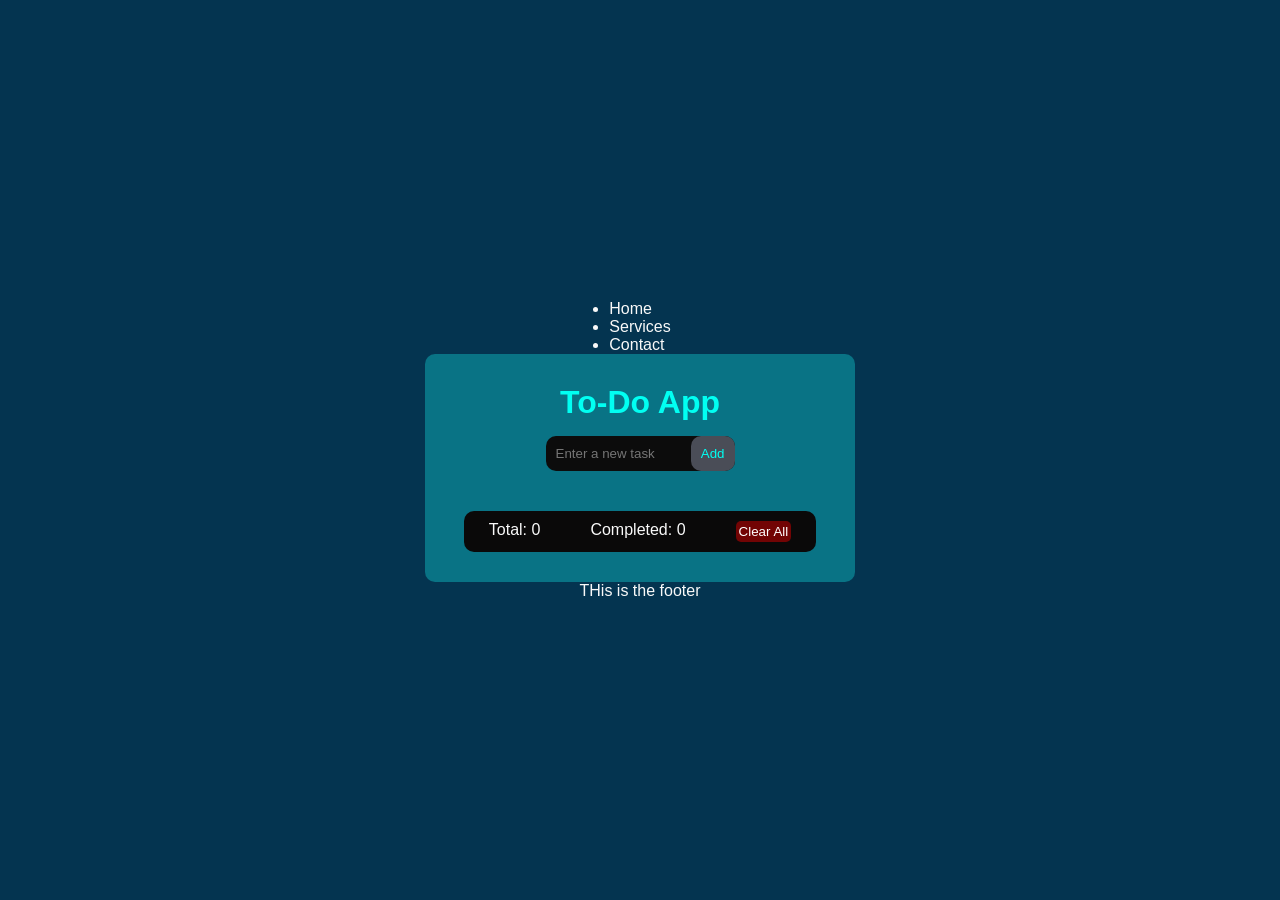
<file: index.html>
<!DOCTYPE html>
<html lang="en">
<head>
    <meta charset="UTF-8">
    <meta name="viewport" content="width=device-width, initial-scale=1.0">
    <link rel="stylesheet" href="utility.css">
    <link rel="stylesheet" href="style.css">
    <title>Todo App</title>
</head>
<body>
    <nav>
        <ul>
            <li>Home</li>
            <li>Services</li>
            <li>Contact</li>
        </ul>
    </nav>
    <form >
        <h1>To-Do App</h1>
        <div class="container">

            <input id="inputTask" type="text" placeholder="Enter a new task">
            <button type="submit" id="btn">
                Add
            </button>
        </div>
        
        <ul id="taskList">

        </ul>

        <div class="info">
            <p>
                Total: <span class="total">0</span>
            </p>
            <p>
                Completed: <span class="completed">0</span>
            </p>
            <button class="clear">
                Clear All
            </button>
        </div>
    </form>
    <footer>
        THis is the footer
    </footer>




    <script src="script.js"></script>
</body>
</html>
</file>
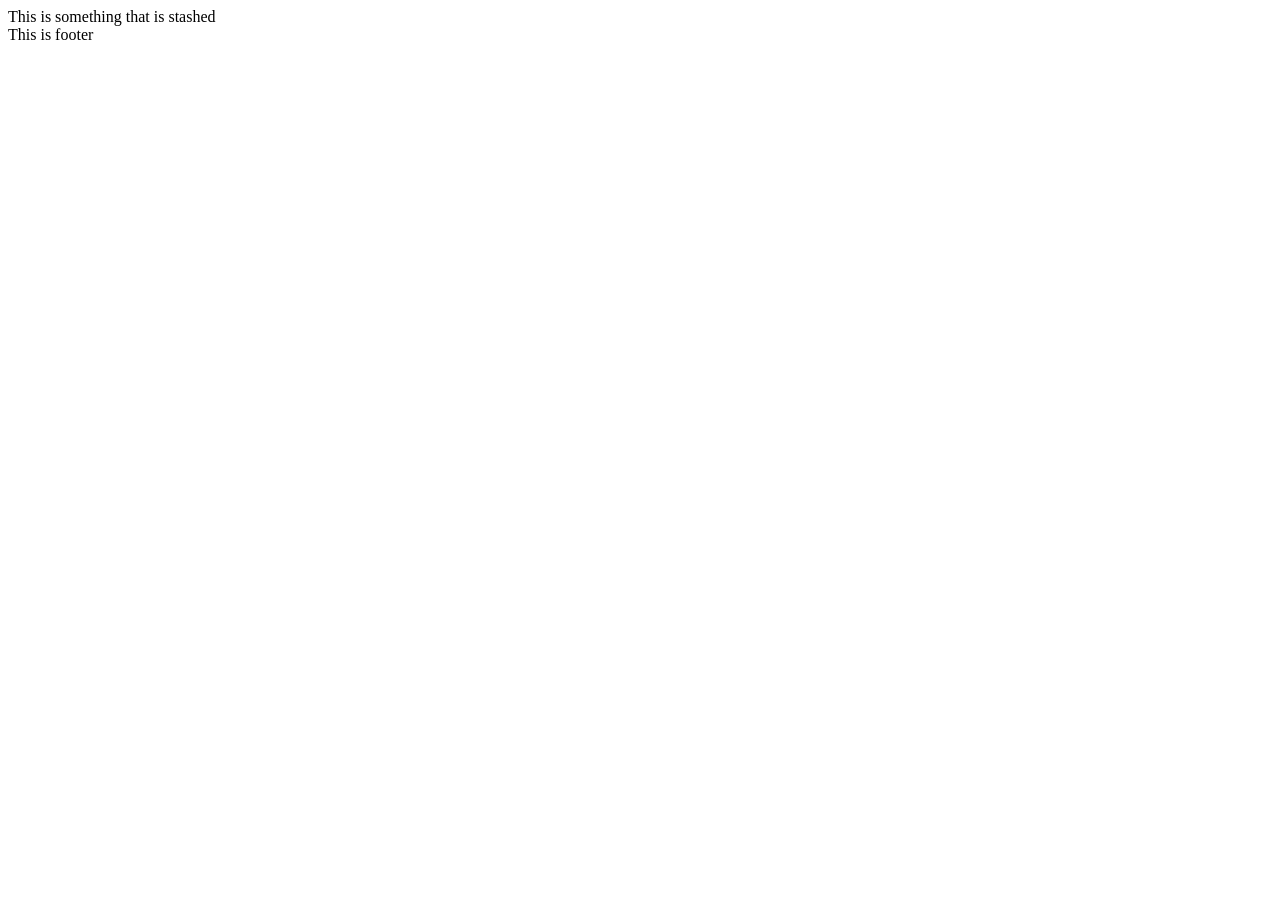
<file: stash.html>
<!DOCTYPE html>
<html lang="en">
<head>
    <meta charset="UTF-8">
    <meta name="viewport" content="width=device-width, initial-scale=1.0">
    <title>Document</title>
</head>
<body>
    This is something that is stashed
    <footer>
        This is footer
    </footer>
</body>
</html>
</file>
<file: utility.css>
.flex{
    display: flex;
}
</file>
<file: style.css>
:root{
    --background: #043450;
    --primary-color: #2b50c0;
    --secondary-color: #097385;
    --accent-color: #01fff2;
    --text-color: #F9F9F9;
}

*{
    margin: 0;
    padding: 0;
}

body{
    height: 100vh;
    width: 100vw;
    display: flex;
    flex-direction: column;
    justify-content: center;
    align-items: center;
    background-color: var(--background);
    color: var(--text-color);
    font-family: Arial, Helvetica, sans-serif;

}

form{
    width: 400px; 
    background-color: var(--secondary-color);
    display: flex;
    flex-direction: column;
    justify-content: center;
    align-items: center;
    padding: 30px 15px;
    border: none;
    border-radius: 10px;  
    gap: 5px;

}

h1{
    color: var(--accent-color);
}
.container{
    margin-top: 10px;
    position: relative;
}
#inputTask{
    padding: 10px 10px;
    border: none;
    outline: none;
    border-radius: 10px;
    background-color: #0c0c0c;
    color: white;
}

#btn{
    cursor: pointer;
    padding: 10px 10px;
    border: none;
    outline: none;
    border-radius: 10px;
    position: absolute;
    top: 0;
    right: 0;
    background-color: #4A4D57;
    color: var(--accent-color);
}
#taskList{
    display: flex;
    flex-direction: column;
    gap: 10px;
    margin-top: 10px;
    
}

#taskSpan{
    width: 250px;
    overflow: hidden;
    text-wrap: wrap;
}

#taskList li{
    list-style: none;
    padding: 5px;
    background-color: black;
    border: none;
    border-radius: 10px;

}

.lists{
    display: flex;
    justify-content: space-between;
    padding: 2px 4px;

}

.complete{
    background-color: #0fd1b4;
    outline: none;
    border: none;
    height: 20px;
    width: 20px;
    border-radius: 40%;
    cursor: pointer;
}
.edit{
    background-color: #dfc013;
    outline: none;
    border: none;
    height: 20px;
    width: 20px;
    border-radius: 40%;
    cursor: pointer;
}
.delete{
    background-color: #470000;
    outline: none;
    border: none;
    height: 20px;
    width: 20px;
    border-radius: 40%;
    cursor: pointer;
}

.btns{
    display: flex;
    gap: 8px;
}

.complete:hover{
    background-color: #0b7a6a;
    transition: 200ms ease;
}
.delete:hover{
    background-color: #080000;
    transition: 200ms ease;
}

.strikes{
    text-decoration: line-through;
    color: gray;
}

.info{
    display: flex;
    justify-content: space-between;
    margin-top: 20px;
    background-color: #0a0909;
    gap: 50px;
    padding: 10px 25px;
    border: none;
    border-radius: 10px;
}

.total{
    width: 100px;
}

.completed{
    width: 200px;
}

.clear{
    padding: 3px;
    border: none;
    border-radius: 5px;
    background-color: rgb(114, 4, 4);
    color: white;
    cursor: pointer;
}

.clear:hover{
    background-color: rgb(247, 247, 247);
    color: rgb(12, 12, 12);
    
}
</file>
